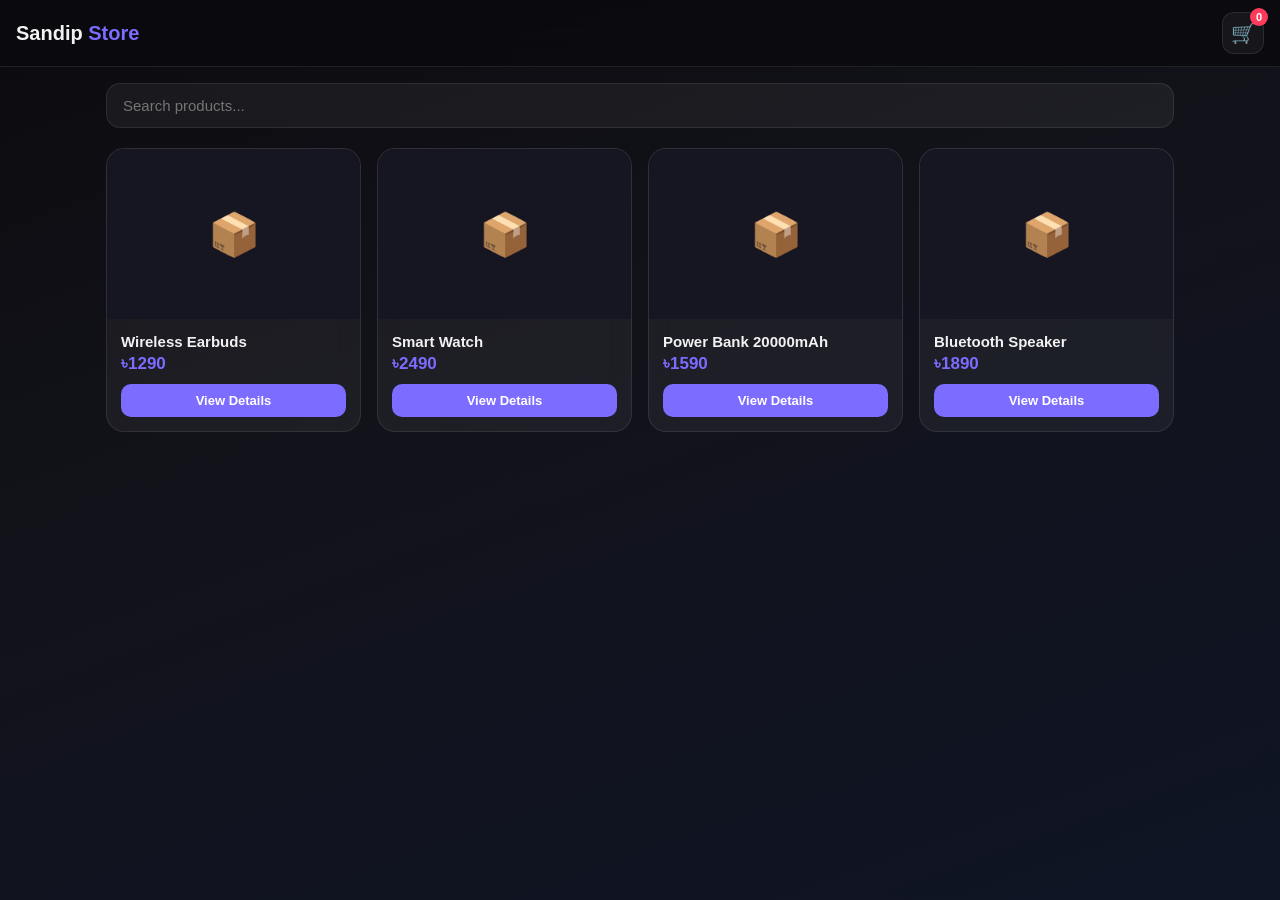
<file: sandip-store-4.html>
<!DOCTYPE html>
<html lang="bn">
<head>
  <meta charset="UTF-8" />
  <meta name="viewport" content="width=device-width, initial-scale=1.0, maximum-scale=1.0, user-scalable=no"/>
  <title>Sandip Store</title>
  <style>
    *{margin:0;padding:0;box-sizing:border-box;font-family:-apple-system,BlinkMacSystemFont,'Segoe UI',Roboto,sans-serif}
    :root{
      --bg:#0b0b0f; --card:rgba(255,255,255,0.05); --border:rgba(255,255,255,0.09);
      --primary:#7c6cff; --primary-dark:#6a5ae0; --text:#f2f2f2; --muted:#9999aa;
      --success:#00c853; --danger:#ff3b5c;
    }
    body{background:linear-gradient(160deg,#0b0b0f 0%,#12121a 40%,#0f1525 100%);color:var(--text);min-height:100vh;padding-bottom:80px}
    .header{position:sticky;top:0;z-index:90;background:rgba(11,11,15,0.9);backdrop-filter:blur(18px);border-bottom:1px solid var(--border);padding:12px 16px;display:flex;justify-content:space-between;align-items:center}
    .logo{font-size:20px;font-weight:700;cursor:pointer;user-select:none}
    .logo span{color:var(--primary)}
    .header-right{display:flex;align-items:center;gap:10px}
    .cart-btn{position:relative;background:var(--card);border:1px solid var(--border);width:42px;height:42px;border-radius:12px;display:flex;align-items:center;justify-content:center;font-size:20px;cursor:pointer}
    .cart-count{position:absolute;top:-5px;right:-5px;background:var(--danger);color:#fff;font-size:11px;width:18px;height:18px;border-radius:50%;display:flex;align-items:center;justify-content:center;font-weight:700}
    .container{max-width:1100px;margin:0 auto;padding:16px}
    .search-wrap{margin-bottom:20px}
    .search-wrap input{width:100%;padding:13px 16px;border-radius:14px;background:var(--card);border:1px solid var(--border);color:var(--text);font-size:15px;outline:none}
    .search-wrap input:focus{border-color:var(--primary)}
    .products{display:grid;grid-template-columns:repeat(auto-fill,minmax(230px,1fr));gap:16px}
    .card{background:var(--card);border:1px solid var(--border);border-radius:18px;overflow:hidden;backdrop-filter:blur(12px);transition:0.2s;cursor:pointer}
    .card:hover{transform:translateY(-3px);box-shadow:0 10px 28px rgba(0,0,0,0.35)}
    .card-img{height:170px;background:#161622;display:flex;align-items:center;justify-content:center;font-size:42px;color:var(--muted)}
    .card-img img{width:100%;height:100%;object-fit:cover}
    .card-body{padding:14px}
    .card-title{font-size:15px;font-weight:600;margin-bottom:4px}
    .card-price{color:var(--primary);font-size:17px;font-weight:700;margin-bottom:10px}
    .btn{padding:9px 12px;border-radius:10px;border:none;font-size:13px;font-weight:600;cursor:pointer;transition:0.15s}
    .btn-primary{background:var(--primary);color:#fff}
    .btn-primary:hover{background:var(--primary-dark)}
    .btn-outline{background:transparent;border:1px solid var(--border);color:var(--text)}
    .btn-danger{background:var(--danger);color:#fff}
    .btn-success{background:var(--success);color:#fff}
    .btn-block{width:100%}
    .admin-box{display:none;background:var(--card);border:1px solid var(--border);border-radius:18px;padding:18px;margin-bottom:22px}
    .admin-box.show{display:block}
    .admin-box h3{font-size:17px;margin-bottom:12px}
    .form-grid{display:grid;grid-template-columns:1fr 1fr;gap:10px;margin-bottom:10px}
    .form-grid input,.form-grid textarea,.admin-box input,.admin-box textarea{width:100%;padding:11px 13px;border-radius:10px;background:rgba(0,0,0,0.28);border:1px solid var(--border);color:var(--text);font-size:14px;outline:none}
    .form-grid textarea{grid-column:1/-1;min-height:70px;resize:vertical}
    .admin-section{margin-top:18px;padding-top:14px;border-top:1px solid var(--border)}
    .admin-list-item{display:flex;justify-content:space-between;align-items:center;padding:10px 0;border-bottom:1px solid rgba(255,255,255,0.05);font-size:14px}
    .cart-drawer{position:fixed;top:0;right:-100%;width:100%;max-width:380px;height:100%;background:#12121a;border-left:1px solid var(--border);z-index:120;transition:right 0.3s ease;display:flex;flex-direction:column}
    .cart-drawer.open{right:0}
    .cart-header{padding:16px;border-bottom:1px solid var(--border);display:flex;justify-content:space-between;align-items:center}
    .cart-body{flex:1;overflow-y:auto;padding:14px}
    .cart-item{display:flex;gap:12px;padding:12px 0;border-bottom:1px solid rgba(255,255,255,0.06)}
    .cart-item-info{flex:1}
    .cart-item-name{font-size:14px;font-weight:600}
    .cart-item-price{font-size:13px;color:var(--primary);margin-top:3px}
    .cart-footer{padding:16px;border-top:1px solid var(--border)}
    .cart-total{display:flex;justify-content:space-between;font-size:16px;font-weight:700;margin-bottom:12px}
    .overlay{display:none;position:fixed;inset:0;background:rgba(0,0,0,0.55);z-index:110}
    .overlay.show{display:block}
    .orders-box{display:none;margin-top:28px}
    .orders-box.show{display:block}
    .order-card{background:var(--card);border:1px solid var(--border);border-radius:14px;padding:14px;margin-bottom:10px;font-size:14px}
    .order-card .meta{color:var(--muted);font-size:12px;margin-top:6px;line-height:1.5}
    .modal{display:none;position:fixed;inset:0;background:rgba(0,0,0,0.7);z-index:130;align-items:center;justify-content:center;padding:16px}
    .modal.show{display:flex}
    .modal-box{background:#161622;border:1px solid var(--border);border-radius:18px;width:100%;max-width:420px;padding:22px;max-height:90vh;overflow-y:auto}
    .modal-box h3{margin-bottom:14px;font-size:18px}
    .modal-box input,.modal-box textarea{width:100%;padding:12px;margin-bottom:10px;border-radius:10px;background:rgba(0,0,0,0.3);border:1px solid var(--border);color:var(--text);font-size:14px;outline:none}
    .modal-box textarea{min-height:75px;resize:vertical}
    .modal-actions{display:flex;gap:10px;margin-top:6px}
    .modal-actions .btn{flex:1}
    .empty{text-align:center;color:var(--muted);padding:40px 10px;font-size:14px}
    .badge{background:var(--primary);color:#fff;font-size:11px;padding:2px 8px;border-radius:20px;margin-left:6px}
    .detail-img{width:100%;height:260px;background:#161622;border-radius:14px;overflow:hidden;margin-bottom:16px;display:flex;align-items:center;justify-content:center;font-size:60px;color:var(--muted)}
    .detail-img img{width:100%;height:100%;object-fit:cover}
    .detail-title{font-size:20px;font-weight:700;margin-bottom:6px}
    .detail-price{color:var(--primary);font-size:22px;font-weight:700;margin-bottom:12px}
    .detail-desc{font-size:14px;color:var(--muted);line-height:1.6;margin-bottom:18px;white-space:pre-wrap}
    .qty-row{display:flex;align-items:center;gap:12px;margin-bottom:16px}
    .qty-btn{width:36px;height:36px;border-radius:10px;border:1px solid var(--border);background:rgba(255,255,255,0.05);color:var(--text);font-size:18px;cursor:pointer}
    .qty-val{min-width:30px;text-align:center;font-weight:700;font-size:16px}
    @media(max-width:600px){
      .products{grid-template-columns:repeat(auto-fill,minmax(155px,1fr));gap:12px}
      .card-img{height:140px;font-size:34px}
      .form-grid{grid-template-columns:1fr}
      .detail-img{height:220px}
    }
  </style>
</head>
<body>

  <div class="header">
    <div class="logo" id="logoBtn">Sandip <span>Store</span></div>
    <div class="header-right">
      <div class="cart-btn" onclick="toggleCart()">🛒<div class="cart-count" id="cartCount">0</div></div>
      <button class="btn btn-outline" id="logoutBtn" style="display:none;padding:7px 12px;font-size:12px" onclick="logout()">Logout</button>
    </div>
  </div>

  <div class="container">
    <div class="admin-box" id="adminPanel">
      <h3>Admin Panel <span class="badge" id="adminBadge">Owner</span></h3>
      <div class="form-grid">
        <input type="text" id="pName" placeholder="Product Name">
        <input type="number" id="pPrice" placeholder="Price (৳)">
        <textarea id="pDesc" placeholder="Full Description (features, what works etc.)"></textarea>
      </div>
      <div style="margin-bottom:12px">
        <label style="display:block;font-size:13px;color:var(--muted);margin-bottom:6px">Product Photo (Gallery)</label>
        <input type="file" id="pImageFile" accept="image/*" style="width:100%;padding:10px;border-radius:10px;background:rgba(0,0,0,0.28);border:1px solid var(--border);color:var(--text);font-size:13px">
        <div id="imagePreview" style="margin-top:10px;display:none">
          <img id="previewImg" style="max-width:120px;max-height:120px;border-radius:10px;object-fit:cover">
        </div>
      </div>
      <button class="btn btn-primary" onclick="addProduct()">+ Add Product</button>

      <div class="admin-section" id="ownerOnlySection" style="display:none">
        <h4 style="margin-bottom:10px;font-size:15px">Manage Temporary Admins</h4>
        <div style="display:flex;gap:8px;margin-bottom:10px">
          <input type="text" id="newAdminPhone" placeholder="Phone number to make admin" style="flex:1">
          <button class="btn btn-primary" onclick="addTempAdmin()">Add</button>
        </div>
        <div id="tempAdminList"></div>
      </div>
    </div>

    <div class="search-wrap">
      <input type="text" id="searchInput" placeholder="Search products..." oninput="renderProducts()">
    </div>
    <div class="products" id="productList"></div>

    <div class="orders-box" id="ordersBox">
      <h3 style="font-size:17px;margin-bottom:14px">Orders <span class="badge" id="orderCount">0</span></h3>
      <div id="orderList"></div>
    </div>
  </div>

  <div class="overlay" id="overlay" onclick="toggleCart()"></div>
  <div class="cart-drawer" id="cartDrawer">
    <div class="cart-header"><strong>My Cart</strong><span style="cursor:pointer;font-size:22px" onclick="toggleCart()">×</span></div>
    <div class="cart-body" id="cartBody"></div>
    <div class="cart-footer">
      <div class="cart-total"><span>Total</span><span id="cartTotal">৳0</span></div>
      <button class="btn btn-success btn-block" onclick="openCheckout()">Place Order</button>
    </div>
  </div>

  <div class="modal" id="detailModal">
    <div class="modal-box">
      <div style="display:flex;justify-content:space-between;align-items:center;margin-bottom:12px">
        <h3 style="margin:0">Product Details</h3>
        <span style="cursor:pointer;font-size:24px" onclick="closeDetail()">×</span>
      </div>
      <div class="detail-img" id="detailImg">📦</div>
      <div class="detail-title" id="detailTitle"></div>
      <div class="detail-price" id="detailPrice"></div>
      <div class="detail-desc" id="detailDesc"></div>
      <div class="qty-row">
        <button class="qty-btn" onclick="changeDetailQty(-1)">−</button>
        <span class="qty-val" id="detailQty">1</span>
        <button class="qty-btn" onclick="changeDetailQty(1)">+</button>
      </div>
      <button class="btn btn-primary btn-block" onclick="addDetailToCart()">Add to Cart</button>
      <div id="detailAdminActions" style="margin-top:12px;display:none">
        <button class="btn btn-danger btn-block" onclick="deleteFromDetail()">Delete Product</button>
      </div>
    </div>
  </div>

  <div class="modal" id="checkoutModal">
    <div class="modal-box">
      <h3>Confirm Order</h3>
      <input type="text" id="cName" placeholder="Full Name *">
      <input type="tel" id="cPhone" placeholder="Mobile Number *">
      <textarea id="cAddress" placeholder="Full Address *"></textarea>
      <div class="modal-actions">
        <button class="btn btn-outline" onclick="closeCheckout()">Cancel</button>
        <button class="btn btn-success" onclick="submitOrder()">Confirm</button>
      </div>
    </div>
  </div>

  <div class="modal" id="loginModal">
    <div class="modal-box">
      <h3>Admin Access</h3>
      <input type="password" id="loginPass" placeholder="Password" onkeydown="if(event.key==='Enter')doLogin()">
      <div class="modal-actions">
        <button class="btn btn-outline" onclick="closeLogin()">Cancel</button>
        <button class="btn btn-primary" onclick="doLogin()">Login</button>
      </div>
    </div>
  </div>

<script>
  const WHATSAPP = "919242531823";
  const OWNER_PASS = "2580";

  let isAdmin = false, isOwner = false, currentDetailId = null, detailQty = 1;
  let cart = JSON.parse(localStorage.getItem('cart') || '[]');
  let products = JSON.parse(localStorage.getItem('products') || 'null') || [
    {id:1, name:"Wireless Earbuds", price:1290, desc:"প্রিমিয়াম সাউন্ড কোয়ালিটি।\n• লং ব্যাটারি ব্যাকআপ\n• নয়েজ ক্যান্সেলেশন\n• ওয়াটার রেজিস্ট্যান্ট\n• ১ বছর ওয়ারেন্টি", image:""},
    {id:2, name:"Smart Watch", price:2490, desc:"Fitness ট্র্যাকিং ও স্মার্ট ফিচার।\n• হার্ট রেট মনিটর\n• স্টেপ কাউন্টার\n• মেসেজ নোটিফিকেশন\n• ওয়াটারপ্রুফ", image:""},
    {id:3, name:"Power Bank 20000mAh", price:1590, desc:"ফাস্ট চার্জিং পাওয়ার ব্যাংক।\n• ২০০০০ mAh ক্যাপাসিটি\n• ডুয়াল USB পোর্ট\n• LED ইন্ডিকেটর\n• ফাস্ট চার্জ সাপোর্ট", image:""},
    {id:4, name:"Bluetooth Speaker", price:1890, desc:"ডিপ বেস সহ ব্লুটুথ স্পিকার।\n• শক্তিশালী সাউন্ড\n• ওয়াটারপ্রুফ\n• লং প্লেটাইম\n• পোর্টেবল ডিজাইন", image:""}
  ];
  let orders = JSON.parse(localStorage.getItem('orders') || '[]');
  let tempAdmins = JSON.parse(localStorage.getItem('tempAdmins') || '[]');

  function sanitize(s){const d=document.createElement('div');d.textContent=s;return d.innerHTML;}
  function saveCart(){localStorage.setItem('cart',JSON.stringify(cart));updateCartCount();}
  function saveProducts(){localStorage.setItem('products',JSON.stringify(products));}
  function saveOrders(){localStorage.setItem('orders',JSON.stringify(orders));}
  function saveTempAdmins(){localStorage.setItem('tempAdmins',JSON.stringify(tempAdmins));}

  function renderProducts(){
    const q = document.getElementById('searchInput').value.toLowerCase().trim();
    const list = document.getElementById('productList');
    let filtered = products.filter(p => p.name.toLowerCase().includes(q) || (p.desc||'').toLowerCase().includes(q));
    if(!filtered.length){ list.innerHTML = '<div class="empty">No products found</div>'; return; }

    list.innerHTML = filtered.map(p => `
      <div class="card" onclick="openDetail(${p.id})">
        <div class="card-img">${p.image ? `<img src="${p.image}" onerror="this.parentElement.innerHTML='📦'">` : '📦'}</div>
        <div class="card-body">
          <div class="card-title">${sanitize(p.name)}</div>
          <div class="card-price">৳${p.price}</div>
          <button class="btn btn-primary btn-block" onclick="event.stopPropagation();openDetail(${p.id})">View Details</button>
        </div>
      </div>
    `).join('');
  }

  function openDetail(id){
    const p = products.find(x => x.id === id);
    if(!p) return;
    currentDetailId = id;
    detailQty = 1;
    document.getElementById('detailQty').textContent = 1;
    document.getElementById('detailTitle').textContent = p.name;
    document.getElementById('detailPrice').textContent = '৳' + p.price;
    document.getElementById('detailDesc').textContent = p.desc || 'No description available';
    const imgBox = document.getElementById('detailImg');
    if(p.image) imgBox.innerHTML = '<img src="'+p.image+'">';
    else imgBox.innerHTML = '📦';
    document.getElementById('detailAdminActions').style.display = isAdmin ? 'block' : 'none';
    document.getElementById('detailModal').classList.add('show');
  }
  function closeDetail(){ document.getElementById('detailModal').classList.remove('show'); }
  function changeDetailQty(d){ detailQty = Math.max(1, Math.min(99, detailQty + d)); document.getElementById('detailQty').textContent = detailQty; }

  function addDetailToCart(){
    const p = products.find(x => x.id === currentDetailId);
    if(!p) return;
    const existing = cart.find(i => i.id === p.id);
    if(existing) existing.qty += detailQty;
    else cart.push({id:p.id, name:p.name, price:p.price, qty:detailQty});
    saveCart();
    closeDetail();
    alert('Added to cart');
  }

  function deleteFromDetail(){
    if(!confirm('Delete this product?')) return;
    products = products.filter(p => p.id !== currentDetailId);
    saveProducts();
    closeDetail();
    renderProducts();
  }

  function addProduct(){
    const name = document.getElementById('pName').value.trim();
    const price = parseInt(document.getElementById('pPrice').value);
    const desc = document.getElementById('pDesc').value.trim();
    const fileInput = document.getElementById('pImageFile');
    if(!name || !price){ alert('Name & Price required'); return; }
    const file = fileInput.files[0];

    function saveNew(imageData){
      products.unshift({id:Date.now(), name, price, image:imageData||'', desc});
      saveProducts();
      document.getElementById('pName').value = '';
      document.getElementById('pPrice').value = '';
      document.getElementById('pDesc').value = '';
      fileInput.value = '';
      document.getElementById('imagePreview').style.display = 'none';
      renderProducts();
      alert('Product added!');
    }

    if(file){
      const reader = new FileReader();
      reader.onload = function(e){
        const img = new Image();
        img.onload = function(){
          const canvas = document.createElement('canvas');
          let w = img.width, h = img.height;
          if(w > 400){ h = h*(400/w); w = 400; }
          canvas.width = w; canvas.height = h;
          canvas.getContext('2d').drawImage(img,0,0,w,h);
          saveNew(canvas.toDataURL('image/jpeg',0.7));
        };
        img.src = e.target.result;
      };
      reader.readAsDataURL(file);
    } else saveNew('');
  }

  document.getElementById('pImageFile').addEventListener('change', function(){
    const file = this.files[0];
    if(file){
      const reader = new FileReader();
      reader.onload = e => {
        document.getElementById('previewImg').src = e.target.result;
        document.getElementById('imagePreview').style.display = 'block';
      };
      reader.readAsDataURL(file);
    } else document.getElementById('imagePreview').style.display = 'none';
  });

  function updateCartCount(){ document.getElementById('cartCount').textContent = cart.reduce((s,i)=>s+i.qty,0); }

  function renderCart(){
    const body = document.getElementById('cartBody');
    if(!cart.length){ body.innerHTML = '<div class="empty">Cart is empty</div>'; document.getElementById('cartTotal').textContent='৳0'; return; }
    let total = 0;
    body.innerHTML = cart.map((item,idx) => {
      total += item.price * item.qty;
      return '<div class="cart-item"><div class="cart-item-info"><div class="cart-item-name">'+sanitize(item.name)+'</div><div class="cart-item-price">৳'+item.price+' × '+item.qty+' = ৳'+(item.price*item.qty)+'</div></div><button class="btn btn-danger" style="padding:4px 8px" onclick="removeFromCart('+idx+')">✕</button></div>';
    }).join('');
    document.getElementById('cartTotal').textContent = '৳'+total;
  }
  function removeFromCart(idx){ cart.splice(idx,1); saveCart(); renderCart(); }
  function toggleCart(){ document.getElementById('cartDrawer').classList.toggle('open'); document.getElementById('overlay').classList.toggle('show'); renderCart(); }
  function openCheckout(){ if(!cart.length){alert('Cart is empty');return;} toggleCart(); document.getElementById('checkoutModal').classList.add('show'); }
  function closeCheckout(){ document.getElementById('checkoutModal').classList.remove('show'); }

  function submitOrder(){
    const name = document.getElementById('cName').value.trim();
    const phone = document.getElementById('cPhone').value.trim();
    const address = document.getElementById('cAddress').value.trim();
    if(!name||!phone||!address){alert('Please fill all fields');return;}

    let productLines = '', total = 0;
    cart.forEach(item => {
      const lineTotal = item.price * item.qty;
      total += lineTotal;
      productLines += '• ' + item.name + ' × ' + item.qty + ' = ৳' + lineTotal + '\n';
    });

    const order = {id:Date.now(), customerName:name, customerPhone:phone, customerAddress:address, items:[...cart], total, time:new Date().toLocaleString('bn-BD')};
    orders.unshift(order); saveOrders();

    const msg = '🛒 *New Order - Sandip Store*\n\n👤 নাম: ' + name + '\n📱 মোবাইল: ' + phone + '\n📍 ঠিকানা: ' + address + '\n\n📦 *প্রোডাক্টসমূহ:*\n' + productLines + '\n💰 *মোট: ৳' + total + '*\n\n⏰ সময়: ' + order.time;
    window.open('https://wa.me/' + WHATSAPP + '?text=' + encodeURIComponent(msg),'_blank');

    cart=[]; saveCart(); closeCheckout(); renderOrders();
    alert('Order placed! WhatsApp message sent.');
  }

  function renderOrders(){
    const box = document.getElementById('ordersBox');
    if(!isAdmin){ box.classList.remove('show'); return; }
    box.classList.add('show');
    document.getElementById('orderCount').textContent = orders.length;
    const list = document.getElementById('orderList');
    if(!orders.length){ list.innerHTML = '<div class="empty">No orders yet</div>'; return; }
    list.innerHTML = orders.map(o => {
      const itemsHtml = o.items.map(i => sanitize(i.name) + ' × ' + i.qty).join(', ');
      return '<div class="order-card"><div><strong>৳'+o.total+'</strong> — '+itemsHtml+'</div><div class="meta">👤 '+sanitize(o.customerName)+' | 📱 '+sanitize(o.customerPhone)+'<br>📍 '+sanitize(o.customerAddress)+'<br>⏰ '+o.time+'</div></div>';
    }).join('');
  }

  let logoClicks = 0, logoTimer = null;
  document.getElementById('logoBtn').addEventListener('click', function(){
    logoClicks++;
    clearTimeout(logoTimer);
    logoTimer = setTimeout(function(){ logoClicks=0; }, 1500);
    if(logoClicks >= 5){
      logoClicks = 0;
      openLogin();
    }
  });

  function openLogin(){ document.getElementById('loginPass').value=''; document.getElementById('loginModal').classList.add('show'); setTimeout(function(){document.getElementById('loginPass').focus();},80); }
  function closeLogin(){ document.getElementById('loginModal').classList.remove('show'); }

  function doLogin(){
    const pass = document.getElementById('loginPass').value.trim();
    if(pass === OWNER_PASS){
      isAdmin=true; isOwner=true;
      sessionStorage.setItem('adminRole','owner');
      updateAdminUI(); closeLogin(); alert('Welcome Owner!');
      return;
    }
    if(tempAdmins.includes(pass)){
      isAdmin=true; isOwner=false;
      sessionStorage.setItem('adminRole','temp');
      updateAdminUI(); closeLogin(); alert('Temp Admin login ok');
      return;
    }
    alert('Access denied');
  }

  function logout(){ isAdmin=false; isOwner=false; sessionStorage.removeItem('adminRole'); updateAdminUI(); }

  function updateAdminUI(){
    document.getElementById('adminPanel').classList.toggle('show', isAdmin);
    document.getElementById('logoutBtn').style.display = isAdmin ? 'inline-block' : 'none';
    document.getElementById('adminBadge').textContent = isOwner ? 'Owner' : 'Temp Admin';
    document.getElementById('ownerOnlySection').style.display = isOwner ? 'block' : 'none';
    renderProducts(); renderOrders(); renderTempAdmins();
  }

  function addTempAdmin(){
    const phone = document.getElementById('newAdminPhone').value.trim();
    if(!phone){alert('Enter phone');return;}
    if(tempAdmins.includes(phone)){alert('Already added');return;}
    tempAdmins.push(phone); saveTempAdmins();
    document.getElementById('newAdminPhone').value='';
    renderTempAdmins();
    alert('Temp admin added. They login with this number as password.');
  }
  function removeTempAdmin(phone){ tempAdmins = tempAdmins.filter(function(p){return p!==phone;}); saveTempAdmins(); renderTempAdmins(); }
  function renderTempAdmins(){
    const list = document.getElementById('tempAdminList');
    if(!tempAdmins.length){ list.innerHTML = '<div style="color:var(--muted);font-size:13px">No temporary admins</div>'; return; }
    list.innerHTML = tempAdmins.map(function(p){ return '<div class="admin-list-item"><span>'+sanitize(p)+'</span><button class="btn btn-danger" style="padding:4px 10px;font-size:12px" onclick="removeTempAdmin(\''+p+'\')">Remove</button></div>'; }).join('');
  }

  window.onload = function(){
    const role = sessionStorage.getItem('adminRole');
    if(role==='owner'){isAdmin=true;isOwner=true;}
    if(role==='temp'){isAdmin=true;isOwner=false;}
    updateAdminUI(); updateCartCount(); renderProducts();
  };

  document.getElementById('detailModal').addEventListener('click', function(e){ if(e.target.id==='detailModal') closeDetail(); });
  document.getElementById('checkoutModal').addEventListener('click', function(e){ if(e.target.id==='checkoutModal') closeCheckout(); });
  document.getElementById('loginModal').addEventListener('click', function(e){ if(e.target.id==='loginModal') closeLogin(); });
</script>
</body>
</html>
</file>
